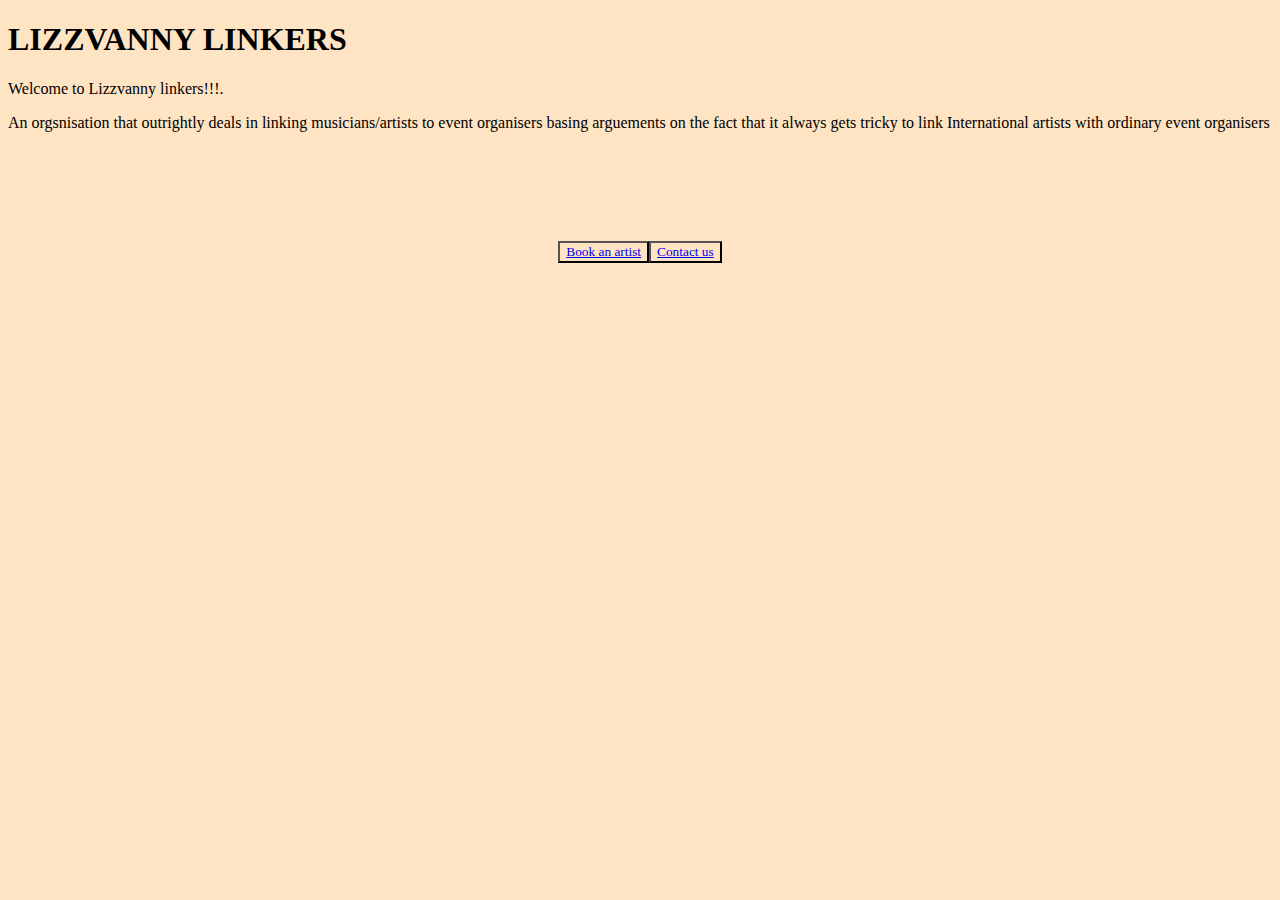
<file: index.html>
<!doctype html>
<html lang="en">
<head>
    <link rel="stylesheet" href="styles.css">
    <meta charset="UTF-8">
    <meta name="viewport"
          content="width=device-width, user-scalable=no, initial-scale=1.0, maximum-scale=1.0, minimum-scale=1.0">
    <meta http-equiv="X-UA-Compatible" content="ie=edge">
    <title>Home page</title>
</head>
<body>

<h1>LIZZVANNY LINKERS</h1>

<p>Welcome to Lizzvanny linkers!!!.<p>
<p>An orgsnisation  that outrightly deals in linking musicians/artists to event organisers basing arguements on the fact that
it always gets tricky to link International artists with ordinary event organisers</p>
<div class="button1">
    <button ><a href="about.html">Book an artist</a></button>
    <button><a href="contactus.html">Contact us</a></button>

</div>


</body>
</html>
</file>
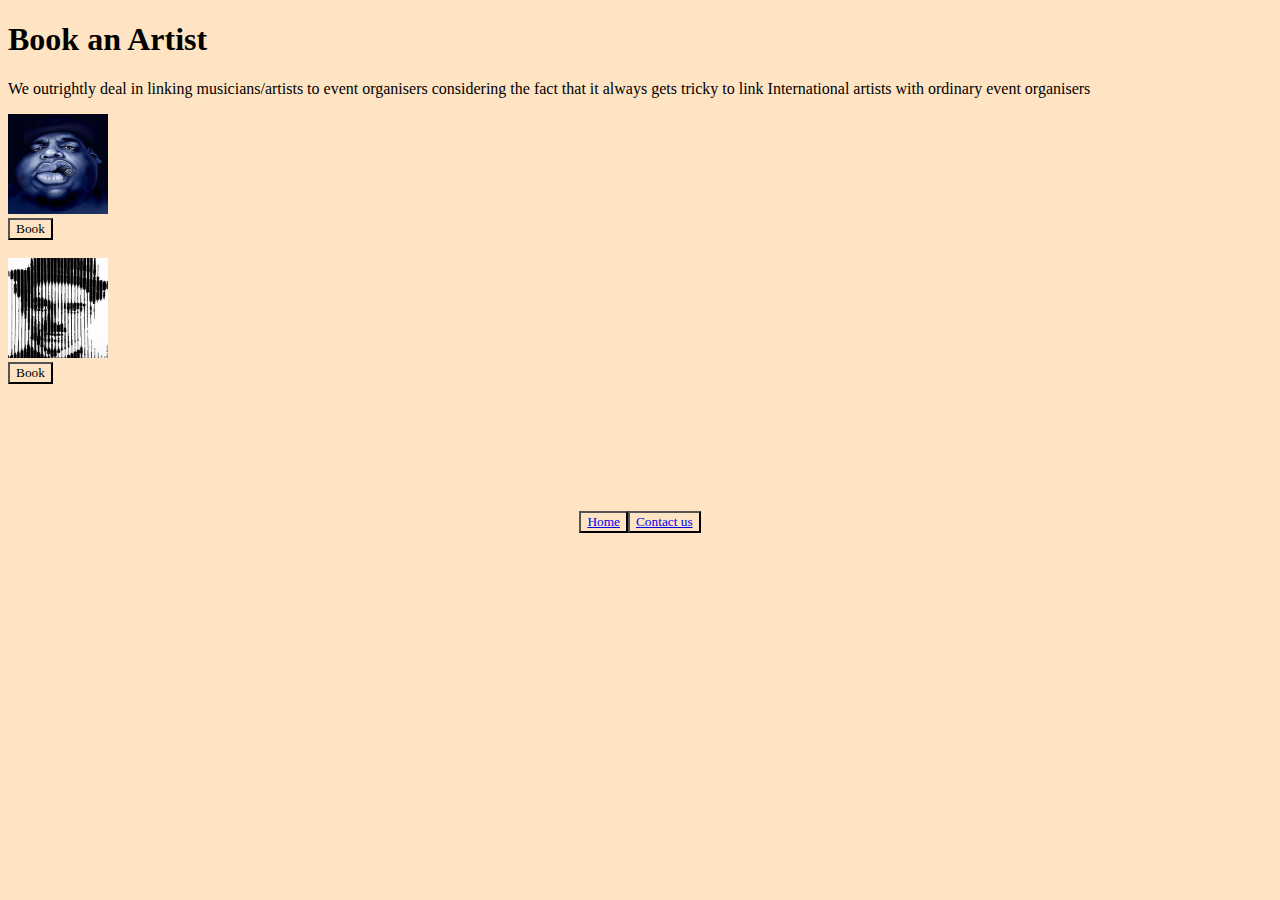
<file: about.html>
<!doctype html>
<html lang="en">
<head>
    <link rel="stylesheet" href="styles.css">
    <meta charset="UTF-8">
    <meta name="viewport"
          content="width=device-width, user-scalable=no, initial-scale=1.0, maximum-scale=1.0, minimum-scale=1.0">
    <meta http-equiv="X-UA-Compatible" content="ie=edge">
    <title>Book artists</title>
</head>
<body>
<h1>Book an Artist</h1>
<p>We outrightly deal in linking musicians/artists to event organisers considering the fact that 
    it always gets tricky to link International artists with ordinary event organisers</p>
<img src="images/musician1.jpeg" alt=""><br>
<button>Book </button>
<br><br>
<img src="images/musician2.jpeg" alt=""><br>
<button>Book </button>
<br><br>

<div class="button1">

    <button><a href="index.html">Home</a></button>
    <button><a href="contactus.html">Contact us</a></button>

</div>


</body>
</html>
</file>
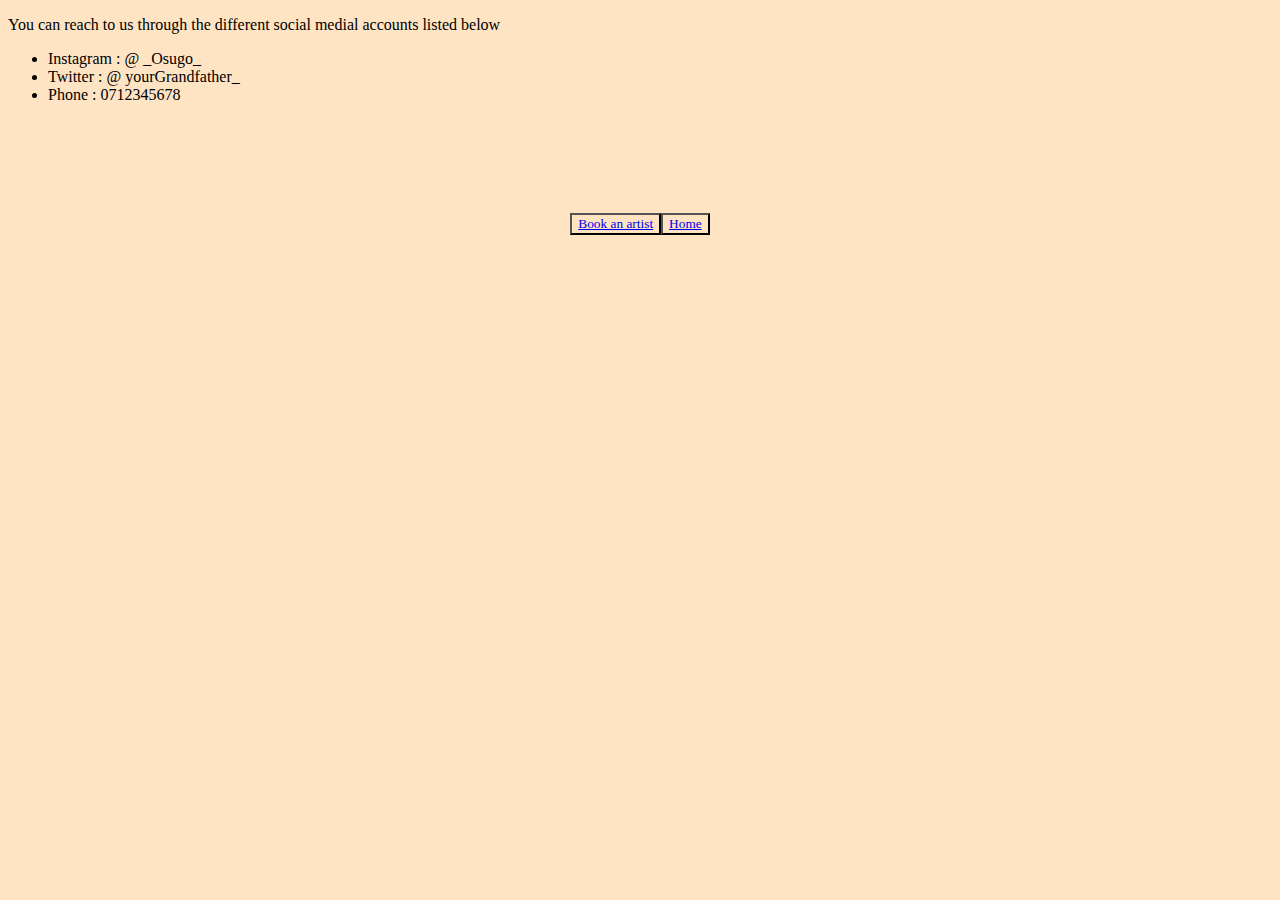
<file: contactus.html>
<!doctype html>
<html lang="en">
<head>
    <link rel="stylesheet" href="styles.css">
    <meta charset="UTF-8">
    <meta name="viewport"
          content="width=device-width, user-scalable=no, initial-scale=1.0, maximum-scale=1.0, minimum-scale=1.0">
    <meta http-equiv="X-UA-Compatible" content="ie=edge">
    <title>Contact us</title>
</head>
<body>
<p>You can reach to us through the different social medial accounts listed below</p>
<ul>
    <li>Instagram :  @ _Osugo_</li>
    <li>Twitter : @ yourGrandfather_</li>
    <li>Phone : 0712345678</li>

</ul>

<div class="button1">
    <button><a href="about.html">Book an artist</a></button>
    <button><a href="index.html">Home</a></button>


</div>

</body>
</html>
</file>
<file: styles.css>
*{
   background-color: bisque;
   font-family: "DejaVu Serif Condensed";
   justify-content: center;
}

img{
   width: 100px;
   height: 100px;
}
button{

}
.button1{
   margin: 40px;
   height: 10em;
   display: flex;
   align-items:center;
   justify-content: enter

}
body.h1{
   padding-left: 150px;
   align-items: center;
   justify-content: center
}
</file>
